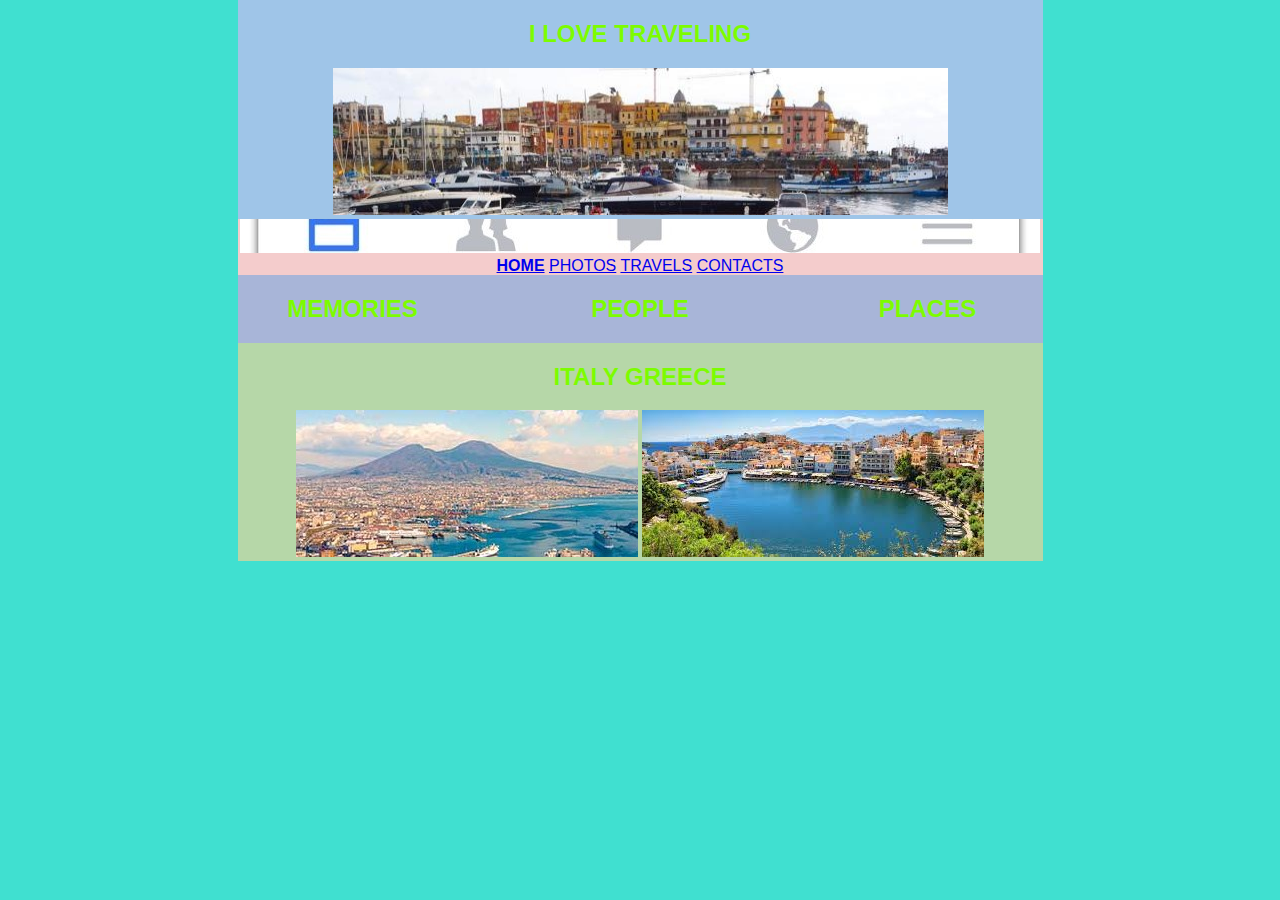
<file: TRAVEL/index.html>
<!DOCTYPE html>
<html>
<head>

<meta http–equiv= "Content–Type" content= text/html; charset=windows-1251″> <title> TRAVELING</title>
 <title>Styles</title>
<link rel="stylesheet" href="styles.css">


</head>

<body>
 
<table width= "805" border= "0" align="center" cellpadding="0" cellspacing="0" bgcolor="#9fc5e8">
 
<tr>
 
<td height ="190" colspan="3"align="center"><h2 id="ilovetraveling">I LOVE TRAVELING</h2>
<img src= "images/3.jpg" width= "615" height= "147" >
</td>
 
</tr>
 
<td colspan="3"> <!-- --> <table width= "805" border= "0" align="center" cellpadding= "0" cellspacing="0" bgcolor="#f4cccc">
 
<tr>
 
<td height ="40" align="center"><img src= "images/6.jpg" >


<a href="index.html"><strong>HOME</strong></a>
<a href="imagin.html">PHOTOS</a>
<a href="despre.html">TRAVELS</a>
<a href="contact.html">CONTACTS</a>
<form action="formdata.php" method="post" name="form1">
</td>

</tr>
 
</table>
 
</td>
 
</tr>
 
<tr>
 
<td width="230" valign="top" bgcolor="#A8B5D8">
 
<div id ="col_left" align="center" > <h2 id="memories">MEMORIES</h2>
 
</div>
 
</td>
 
<td width="345" valign="top" bgcolor="#A8B5D8">
 
<div id ="content" align="center" > <h2 id="people" >PEOPLE</h2>
 
</div>
 
</td>
 
<td width="230" valign="top" bgcolor="#A8B5D8">
 
<div id ="col_right" align="center" > <h2>PLACES</h2>
 
</div>
 
</td>

</tr>

<tr>
 
<td colspan="3"align="center" bgcolor="#b6d7a8"><h2 id="italygreece">ITALY GREECE</h2>
<img src= "images/1.jpg" width= "342" height= "147" >
<img src= "images/2.jfif" width= "342" height= "147" > 
</td>

</tr>
 
</table>
 
</body>
 
</html>
<title>TRAVELING</title>
</head>







<form action="formdata.php" method="post" name="form1">
</body>
</html>
</file>
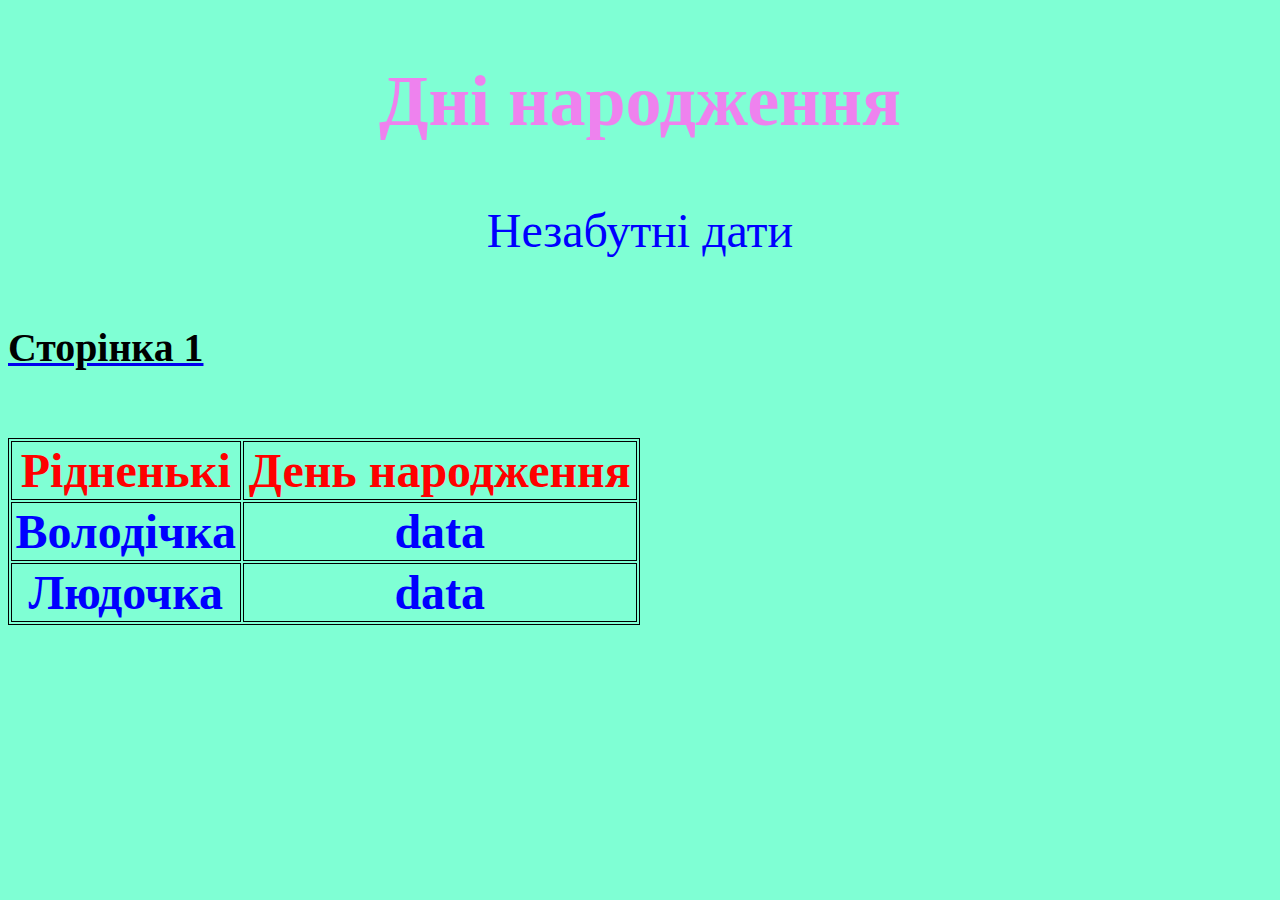
<file: family1.html>
<!DOCTYPE html>
<html>

<head>
<title>моя улюблена родина</title>
</head>
<body bgcolor="7FFFD4">

<font size="14" color="violet" face="montserrat">
	
	<h2><center>Дні народження</center></h2
	<p><font color="blue"><center>Незабутні дати</center></p>
	<font color="red">
	<style>
	Table, th, td {border:1px solid black;
	}
	</style>
	<table style="width:50%">
	<tr>
		<th>Рідненькі</th>
		<th>День народження</th>
	</tr>
	<tr>
		<th><font color="blue">Володічка</th>
		<th><font color="blue">data</th>
	<tr>
		<th><font color="blue">Людочка</th>
		<th><font color="blue">data</th>
	
	
	</body>
	<a href="family.html"><h5><font color="black">
<b>Сторінка 1</b></font></h5></a>

</html>
</file>
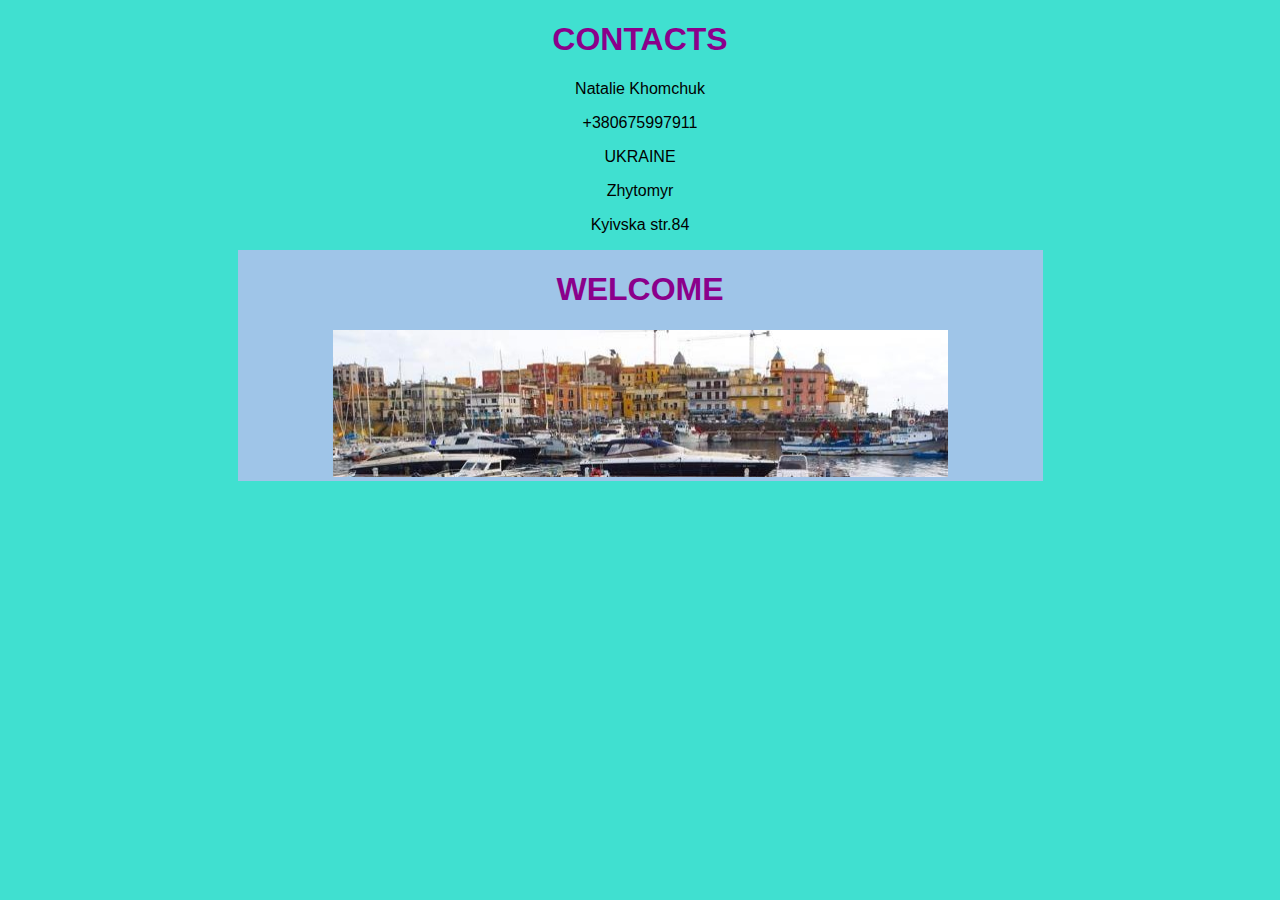
<file: TRAVEL/contact.html>
<!DOCTYPE html>
<html>
<head>
<link rel="stylesheet" href="styles.css">
<meta http–equiv= "Content–Type" content= text/html; charset=windows-1251″> <title> TRAVELING</title>
 
</head>
<body>


<table width= "805" border= "0" align="center" cellpadding="0" cellspacing="0" bgcolor="#9fc5e8">
 
<tr>
 
<td height ="190" colspan="10"align="center"><h1>WELCOME</h1>
<img src= "images/3.jpg" width= "615" height= "147" >
</td>
 
</tr>

<h1 style="text-align:center;">CONTACTS</h1>
<p style="text-align:center;">Natalie Khomchuk</p>
<p style="text-align:center;">+380675997911</p>
<p style="text-align:center;">UKRAINE</p>
<p style="text-align:center;">Zhytomyr</p>
<p style="text-align:center;">Kyivska str.84</p>





</body>
</html>
</file>
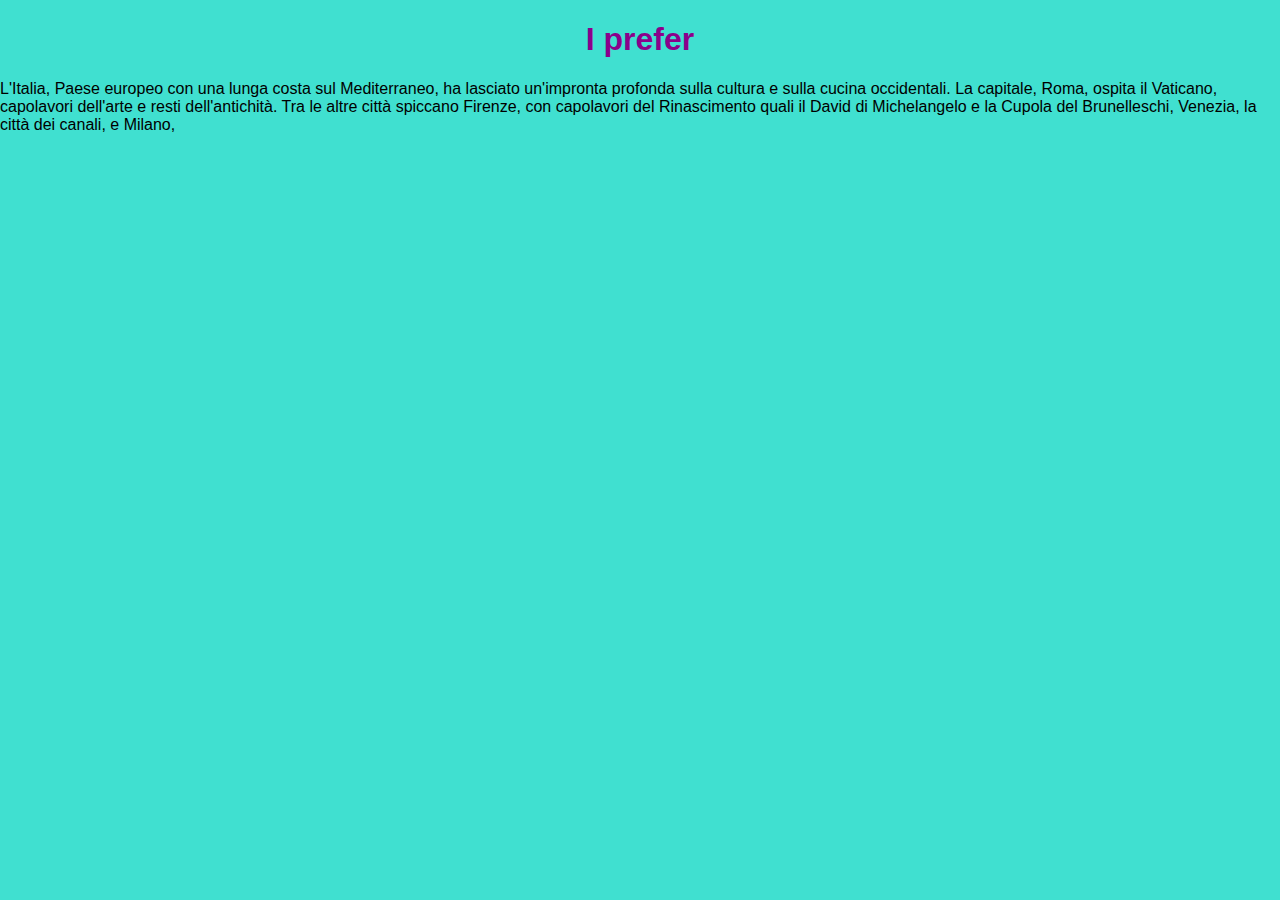
<file: TRAVEL/despre.html>
<!DOCTYPE html>
<html>
<head>
<link rel="stylesheet" href="styles.css">

</head>
<body>

<h1>I prefer</h1>



<div>L'Italia, Paese europeo con una lunga costa sul Mediterraneo, ha lasciato un'impronta profonda sulla cultura e sulla cucina occidentali. La capitale, Roma, ospita il Vaticano, capolavori dell'arte e resti dell'antichità. Tra le altre città spiccano Firenze, con capolavori del Rinascimento quali il David di Michelangelo e la Cupola del Brunelleschi, Venezia, la città dei canali, e Milano, </div>

</body>
</html>
</file>
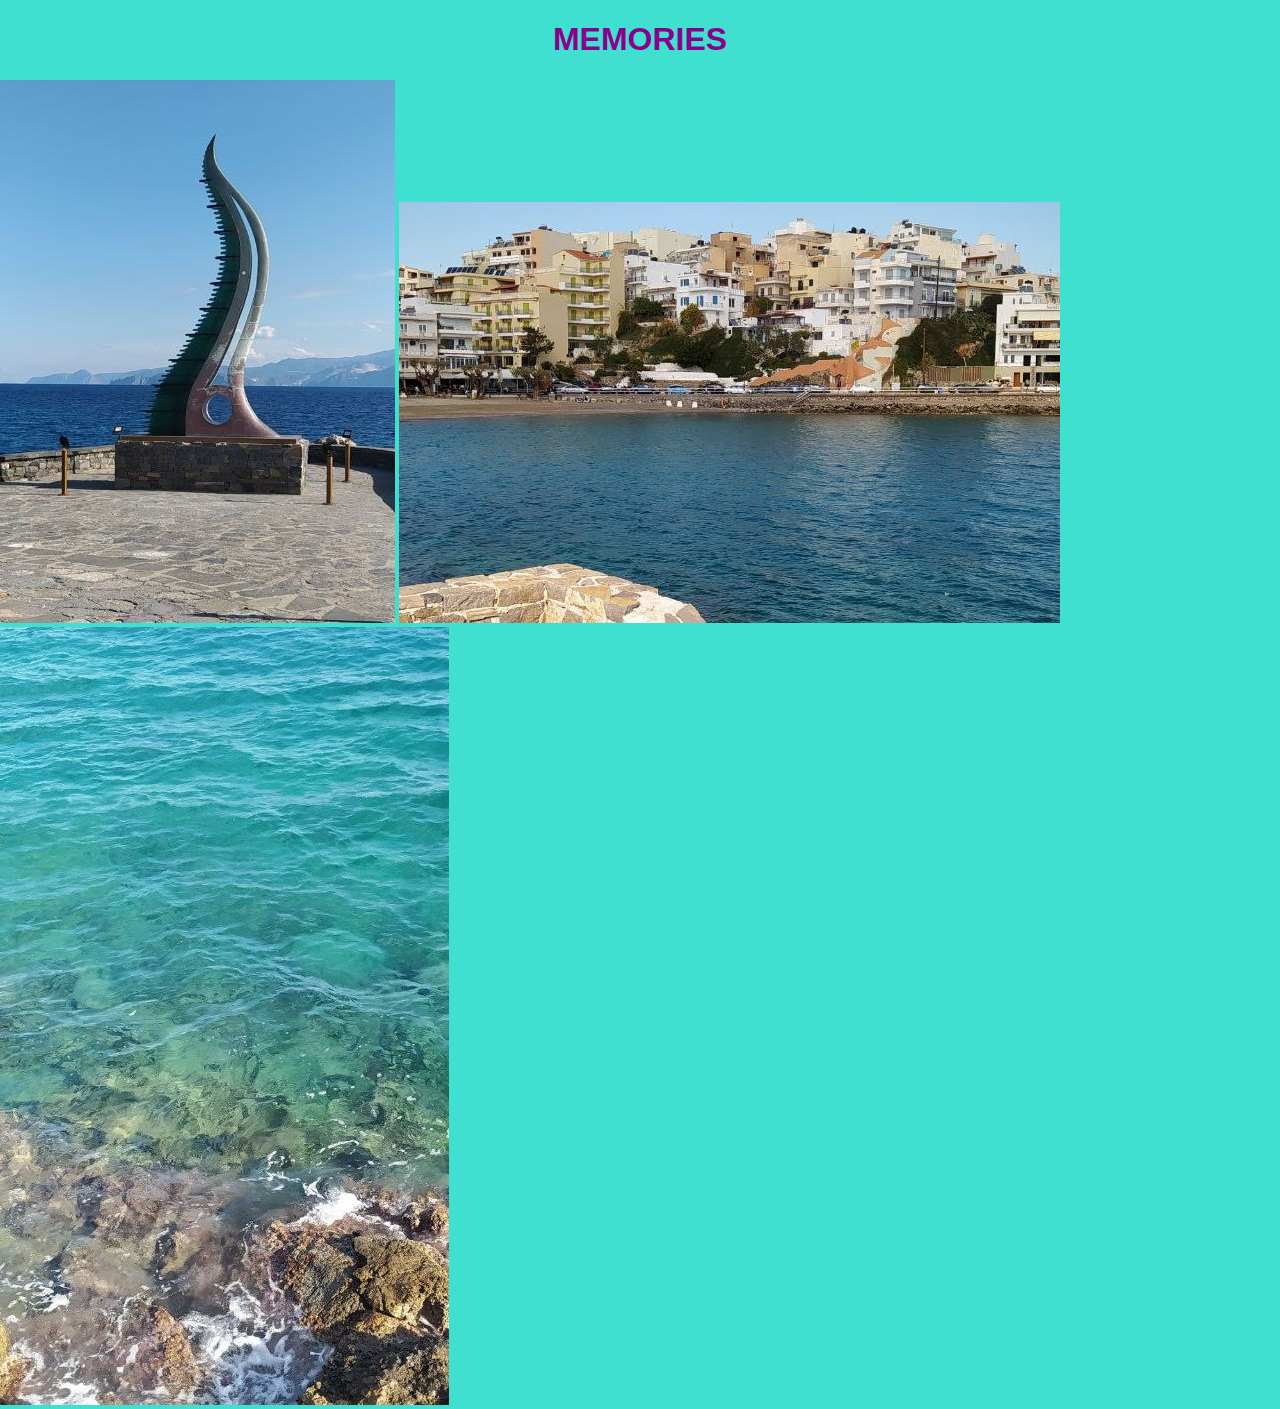
<file: TRAVEL/imagin.html>
<!DOCTYPE html>
<html>
<head>
<link rel="stylesheet" href="styles.css">

<meta http–equiv= "Content–Type" content= text/html; charset=windows-1251″> <title> TRAVELING</title>
 
 
 </head>
 <body>
 <h1>MEMORIES</h1>
 <img src= "images/7.jpg" >
 <img src= "images/8.jpg" >
 <img src= "images/9.jpg" >
 
 
 
 
 
 
 
 
 </body>
</file>
<file: TRAVEL/styles.css>
body {
  background-color: turquoise;
  font-family: 'Roboto', sans-serif;
  padding: 0;
  margin: 0;
}
h1 {
	color: darkmagenta;
	text-align: center;
}     
h2 {
	color: lawngreen;
}
</file>
